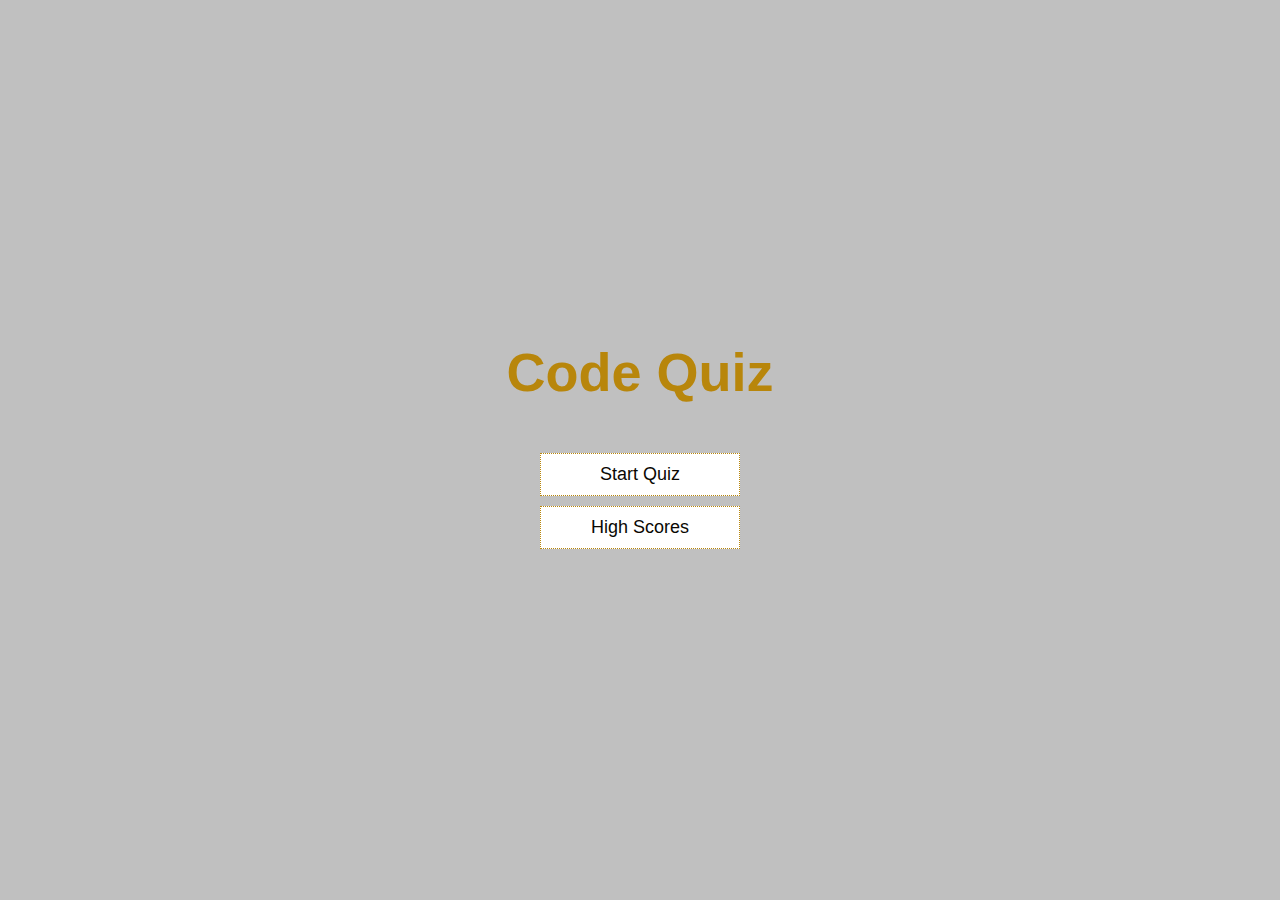
<file: index.html>
<!DOCTYPE html>
<html lang="en">

<head>
    <!--charset and viewport meta data here-->
    <meta charset="UTF-8" />
    <meta name="viewport" content="width=device-width, initial-scale=1.0" />
    <!--css style sheet and Title are here-->
    <title>Code Quiz</title>
    <link rel="stylesheet" href="style.css" />
</head>

<body>
    <!--Container if a flex box and centers content on the page-->
    <div class="container">
        <!--id main is centered with a vertical flex box-->
        <div id="main" class="flex-center flex-column">
            <h1>Code Quiz</h1>
            <!--class with a link for quiz page in HTML-->
            <a class="btn" href="/quiz.html">Start Quiz</a>
            <!--class with a link for high scores-->
            <a class="btn" href="/highscores.html">High Scores</a>
        </div>
    </div>
    <script src="script.js"></script>
</body>

</html>
</file>
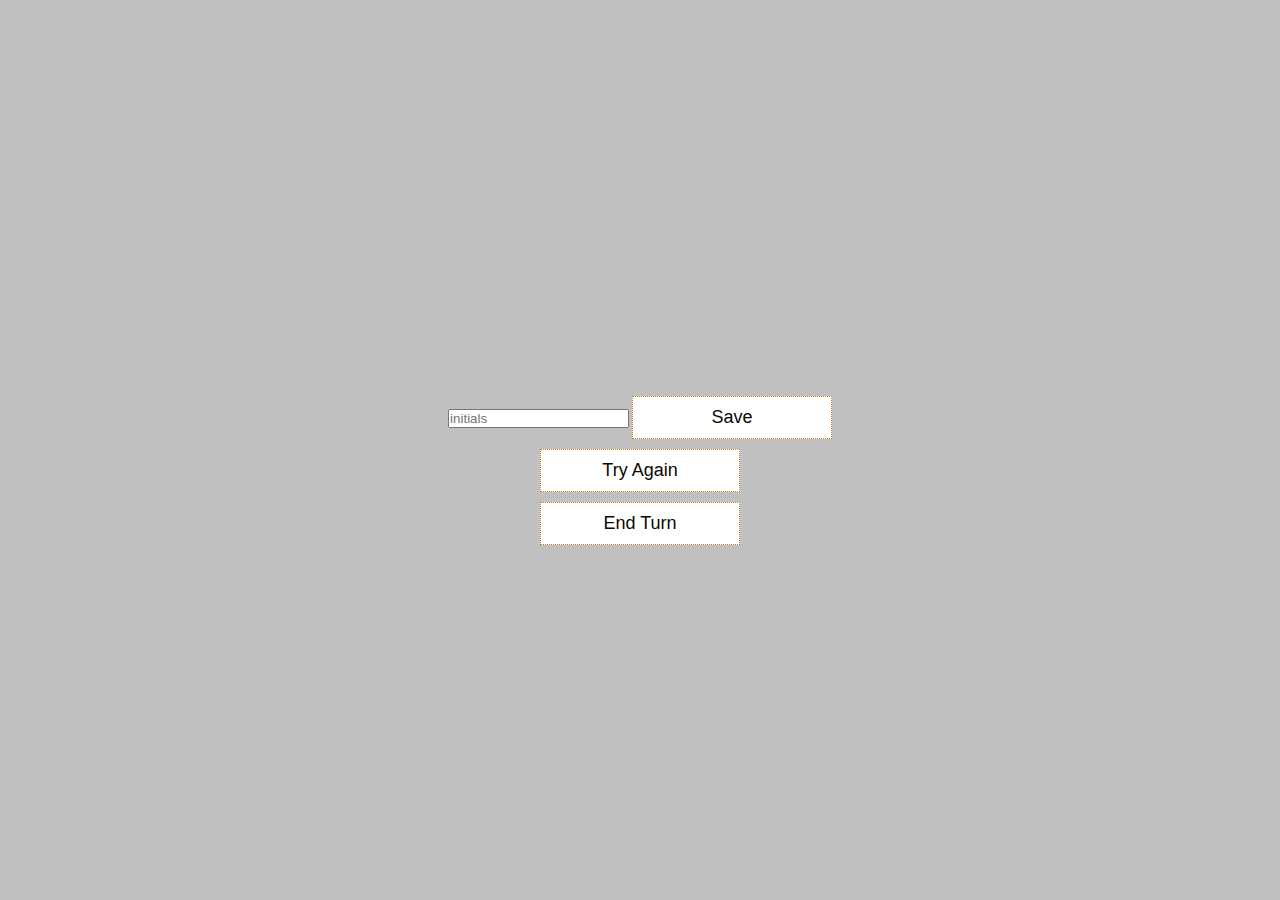
<file: final.html>
<!DOCTYPE html>
<html lang="en">

<head>
    <meta charset="UTF-8">
    <meta name="viewport" content="width=device-width, initial-scale=1.0">
    <meta http-equiv="X-UA-Compatible" content="IE=edge">
    <title>Final Score</title>
    <link rel="stylesheet" href="style.css" />
</head>

<body>
    <!--container wrapping final score end page-->
    <div class="container">
        <!---->
        <div id="final" class="flex-center flex-column">
            <h1 id="finalScore"></h1>
            <form>
                <!--save initials buttons and id-->
                <input type="text" name="initials" id="initials" placeholder="initials" />
                <!--Save score button, classes and id's-->
                <button type="submit" class="btn" id="saveScoreBtn" onclick="saveHighScore(event)"
                    disabled>Save</button>
            </form>
            <a class="btn" href="quiz.html">Try Again</a>
            <a class="btn" href="/">End Turn</a>
        </div>
    </div>

    <script src="FinalScore.js"></script>
</body>

</html>
</file>
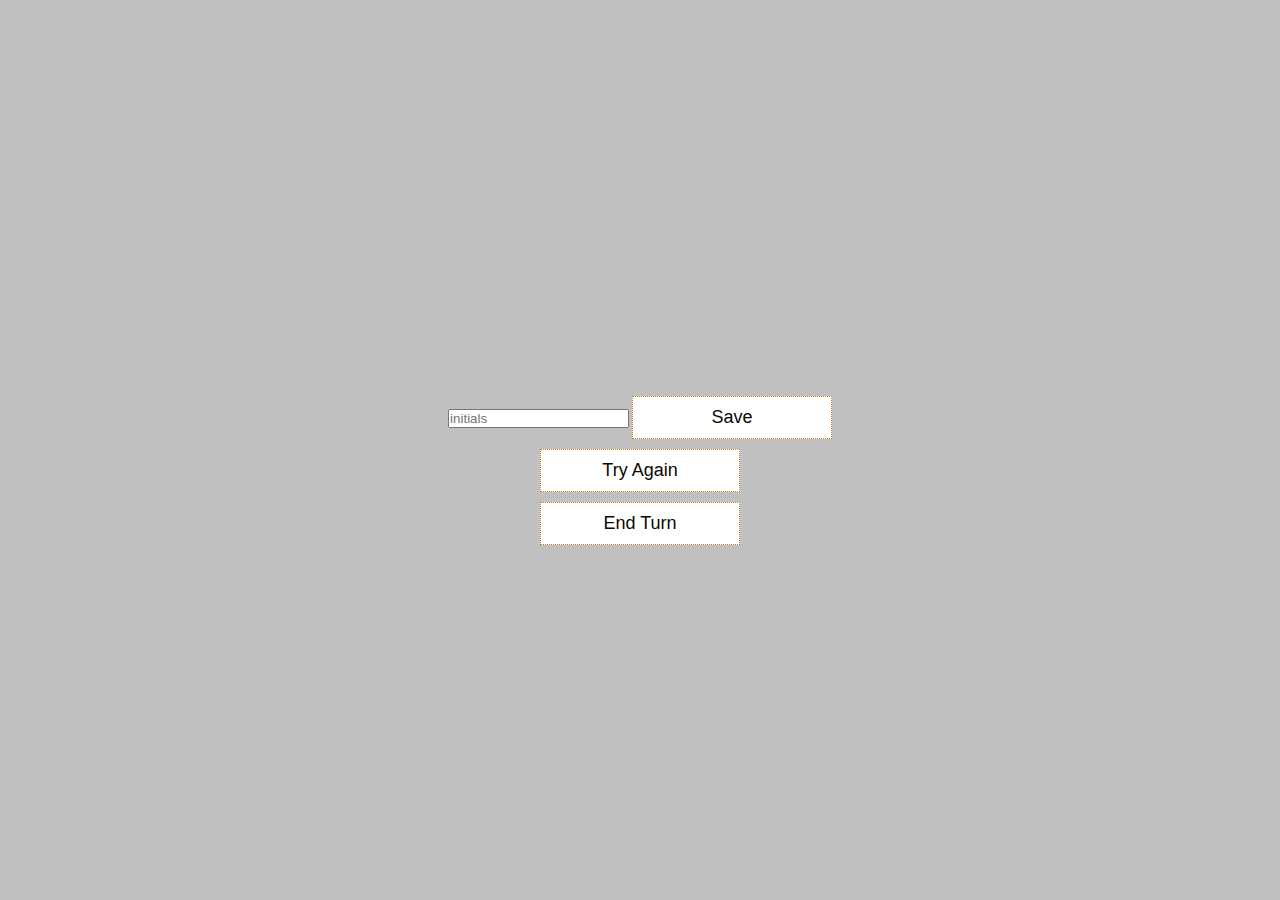
<file: FinalScore.html>
<!DOCTYPE html>
<html lang="en">

<head>
    <meta charset="UTF-8">
    <meta name="viewport" content="width=device-width, initial-scale=1.0">
    <title>Final Score</title>
    <link rel="stylesheet" href="style.css" />
</head>

<body>
    <div class="container">
        <!---->
        <div id="end" class="flex-center flex-column">
            <h1 id="finalScore"></h1>
            <form>
                <!--save initials buttons and id-->
                <input type="text" name="initials" id="initials" placeholder="initials" />
                <!--Save score button, classes and id's-->
                <button type="submit" class="btn" id="saveScoreBtn" onclick="saveHighScore(event)"
                    disabled>Save</button>
            </form>
            <a class="btn" href="/quiz.html">Try Again</a>
            <a class="btn" href="/">End Turn</a>
        </div>
    </div>

    <script src="FinalScore.js"></script>
</body>

</html>
</file>
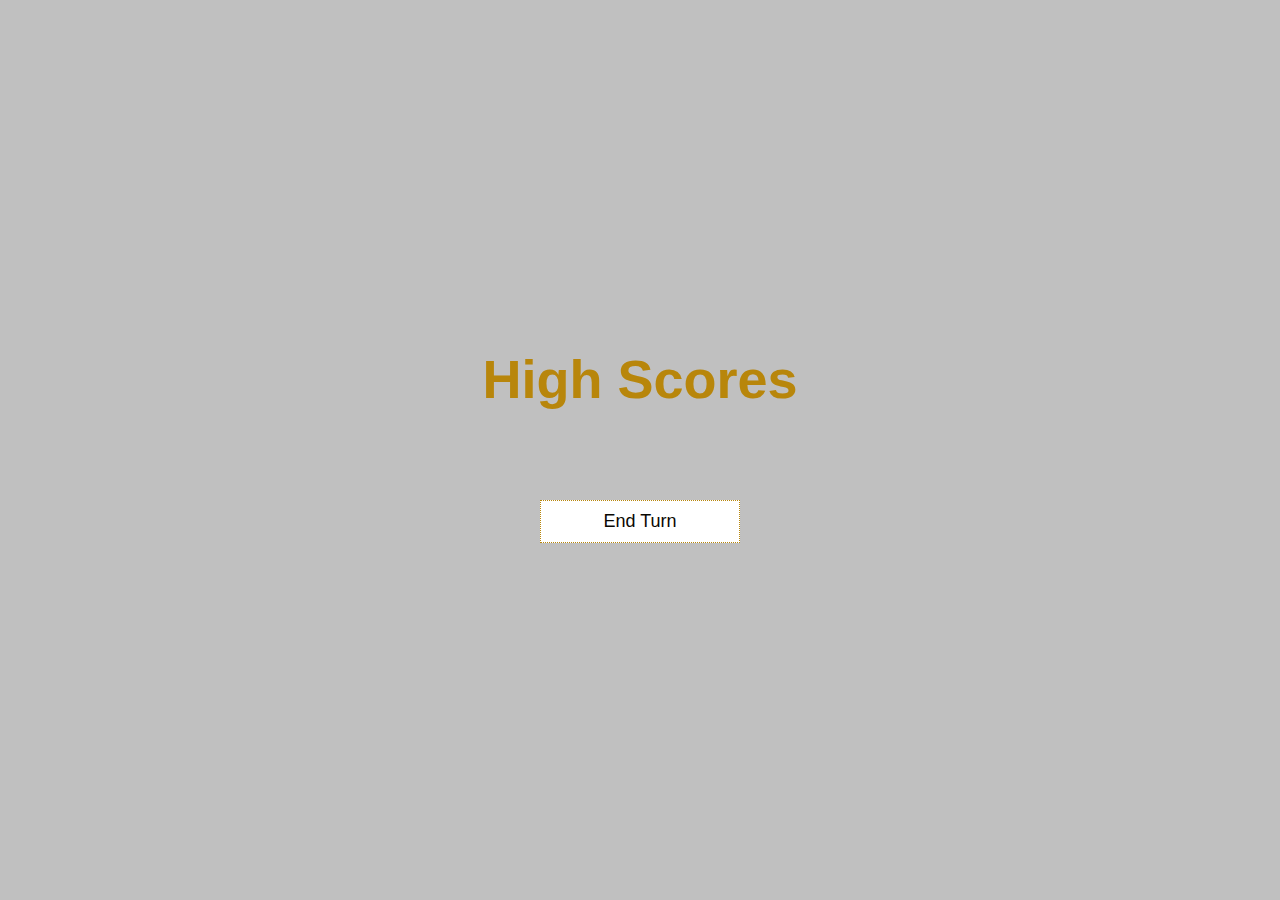
<file: highScores.html>
<!DOCTYPE html>
<html lang="en">

<head>
    <meta charset="UTF-8">
    <meta name="viewport" content="width=device-width, initial-scale=1.0">
    <title>High Scores</title>
    <link rel="stylesheet" href="style.css" />
    <link rel="stylesheet" href="highScores.css" />
</head>

<body>
    <div class="container">
        <div id="highScores" class="flex-center flex-column">
            <h1 id="finalScore">High Scores</h1>
            <ul id="highScoresList"></ul>
            <a class="btn" href="/">End Turn</a>
        </div>
    </div>

    <script scr="highScores.js"></script>
</body>

</html>
</file>
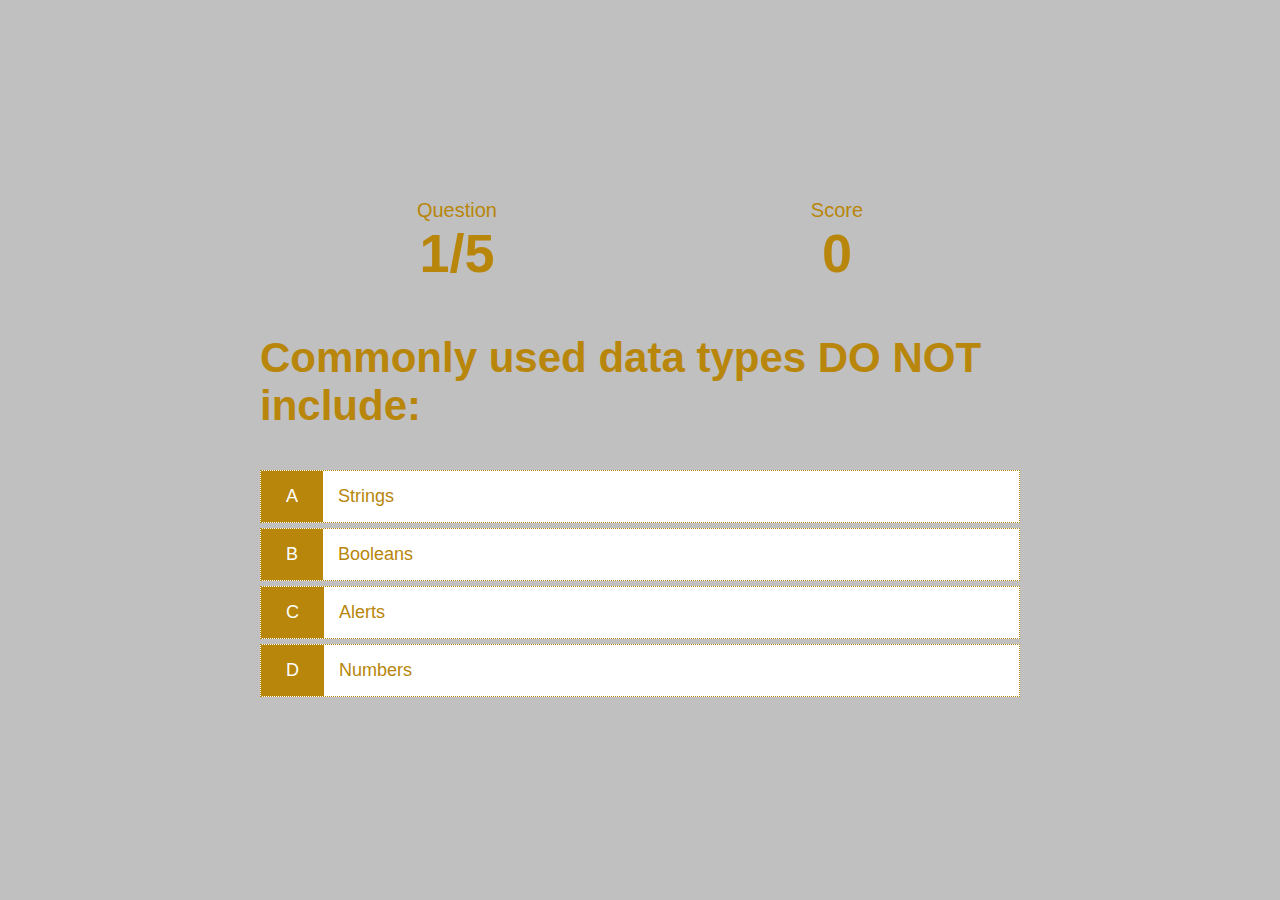
<file: quiz.html>
<!DOCTYPE html>
<html lang="en">

<head>
    <meta charset="UTF-8">
    <meta name="viewport" content="width=device-width, initial-scale=1.0">
    <title>Start Quiz</title>
    <!--style css and quiz css linked here-->
    <link rel="stylesheet" href="style.css" />
    <link rel="stylesheet" href="quiz.css" />
</head>

<body>
    <!--Container is wrapping choice option pages-->
    <div class="container">
        <!--id quiz is linked to css for flex box styling-->
        <div id="quiz" class="justify-center flex-column">
            <!--h2 contains 4 answer choices with choice options-->
            <div id="hud">
                <div id="hud-item">
                    <p class="hud-prefix">
                        Question
                    </p>
                    <h1 class="hud-main-text" id="questionCounter">
                        1/5
                    </h1>
                </div>
                <div id="hud-item">
                    <p class="hud-prefix">
                        Score
                    </p>
                    <h1 class="hud-main-text" id="score">
                        0
                    </h1>
                </div>
            </div>
            <h2 id="question">Select one for the correct answer.</h2>
            <div class="option-container">
                <p class="option-prefix">A</p>
                <!--Data number allows for access to options-->
                <p class="option-text" data-number="1">Option 1</p>
            </div>
            <div class="option-container">
                <p class="option-prefix">B</p>
                <p class="option-text" data-number="2">Option 2</p>
            </div>
            <div class="option-container">
                <p class="option-prefix">C</p>
                <p class="option-text" data-number="3">Option 3</p>
            </div>
            <div class="option-container">
                <p class="option-prefix">D</p>
                <p class="option-text" data-number="4">Option 4</p>
            </div>
        </div>
    </div>
    <script src="script.js"></script>
</body>

</html>
</file>
<file: style.css>
/*styling for html background color and font size.62.5% sets rem. :root will target index.html*/
:root {
  background-color: silver;
  /*using rem sets default to the root file*/
  font-size: 62.5%;
}

/*styling for quiz box and box sizing with border box*/
* {
  box-sizing: border-box;
  font-family: sans-serif;
  margin: 0;
  padding: 0;
  color: darkgoldenrod;
}

/*Adding margin-bottom to h1-h4 tags*/
h1,
h2,
h3,
h4 {
  margin-bottom: 1rem;
}
/*set h1 size 42px with rem, color, margin bottom and color to gold*/
h1 {
  font-size: 5.4rem;
  color: darkgoldenrod;
  margin-bottom: 5rem;
}
/**/
h1 > span {
    font-size: 2.4rem;
    font-weight: 500;
}
/**/
h2 {
    font-size: 4.2rem;
    font-weight: 700;
    margin-bottom: 4rem;
}
/**/
h3 {
    font-size: 2.8rem;
    font-weight: 500;
}

/*centering content with flex box and added padding for responsiveness*/
.container {
  width: 100vw;
  height: 100vh;
  display: flex;
  justify-content: center;
  align-items: center;
  max-width: 80rem;
  margin: 0 auto;
  padding: 2rem;
}
/*centers child elements horizontally*/
.container > * {
  width: 100%;
}
/*flipped flex box to a column*/
.flex-column {
  display: flex;
  flex-direction: column;
}
/*center content on page*/
.flex-center {
  justify-content: center;
  align-items: center;
}
/*center content*/
.justify-center {
  justify-content: center;
}
/*button styling */
.btn {
    font-size: 1.8rem;
    padding: 1rem 0;
    width: 20rem;
    text-align: center;
    border: 0.1rem dotted darkgoldenrod;
    margin-bottom: 1rem;
    text-decoration: none;
    color: rgb(10, 8, 3);
    background-color: white;
}
/*creates a hover effect, and allows button to jump up 1px for effect, transition allow for a smooth transition*/
.btn:hover {
    cursor: pointer;
    box-shadow: 0 0.4rem 1.4rem 0 rgba(233, 200, 91, 0.822);
    transform: translateY(-0.3rem);
    transition: transform 300ms;
}
/**/
.btn[disabled]:hover {
    cursor: not-allowed;
    box-shadow: none;
    transform: none;
}
</file>
<file: highScores.css>
#highScoresList {
    list-style: none;
    padding-left: 0;
    margin-bottom: 4rem;
}

.high-score:hover {
    transform: scale(1.025);
}
</file>
<file: quiz.css>
/*allows boxes for choices to be spaced evenly with dotted border, spacing, font sizing, margin and color.*/
.option-container {
    display: flex;
    margin-bottom: 0.5rem;
    width: 100%;
    font-size: 1.8rem;
    border: 0.1rem dotted darkgoldenrod;
    background-color: white;
}
/*creates hover effect notice boxes jump 2px more on this page*/
.option-container:hover {
    cursor: pointer;
    box-shadow: 0 0.4rem 1.4rem 0 rgba(233, 200, 91, 0.822);
    transform: translateY(-0.3rem);
    transition: transform 300ms;
}
/*padding allows for letters to be centered*/
.option-prefix {
    padding: 1.5rem 2.5rem;
    background-color: darkgoldenrod;
    color: white;
}
/*padding allows for text to be pushed to center and width allows button to be clicked*/
.option-text {
    padding: 1.5rem;
    width: 100%;
}

.correct {
    background-color: lightgreen;
}

.incorrect {
    background-color: lightpink;
}

#hud {
    display: flex;
    justify-content: space-around;
}

.hud-prefix {
    text-align: center;
    font-size: 2rem;
}

.hud-main-text {
    text-align: center;
}
</file>
